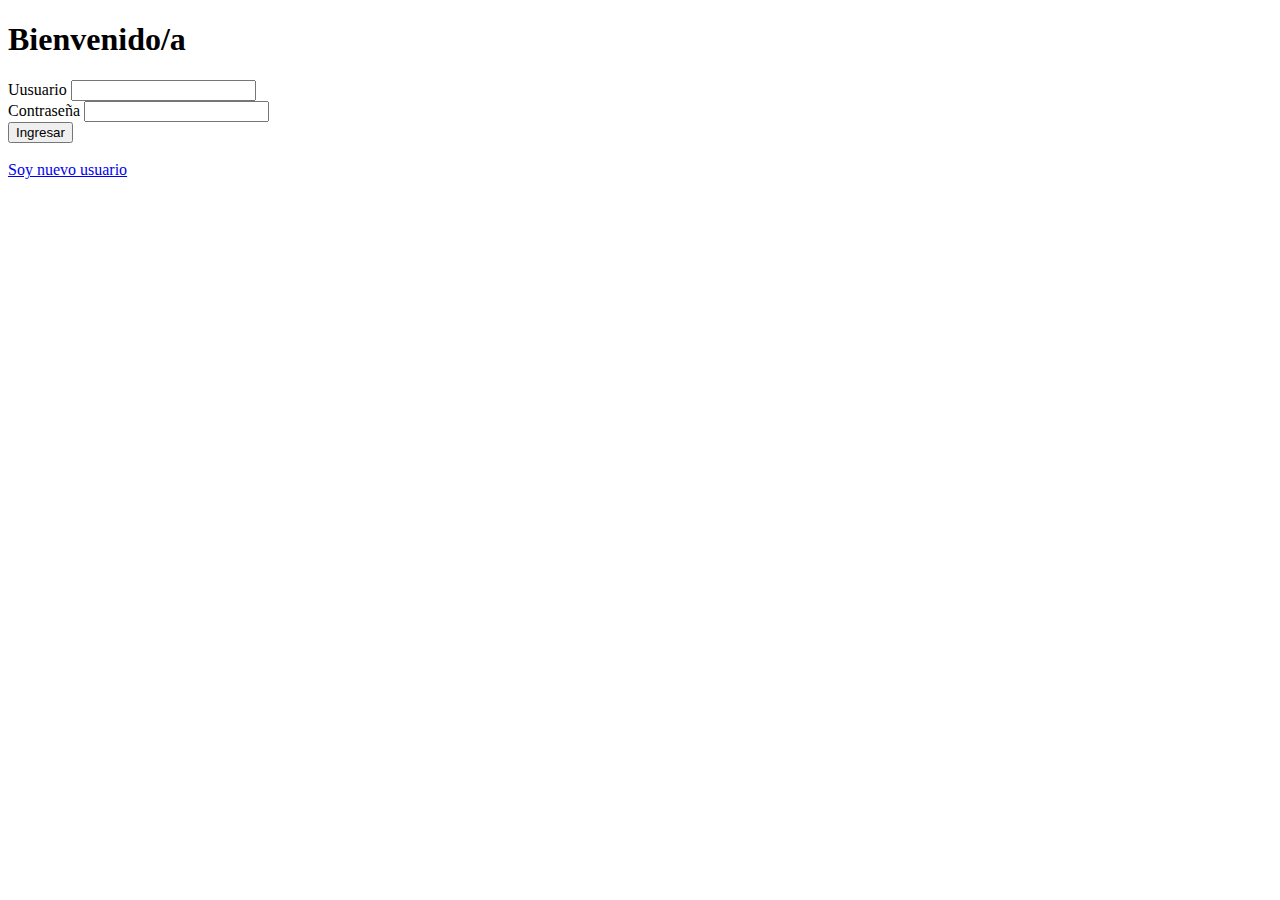
<file: maruchan/aplicacion/templates/paginas/sesion.html>
<!DOCTYPE html>
<html lang="es">
    <head>
        <meta charset="UTF-8">
        <meta name="viewport" content="width=device-width, initial-scale=1.0">
        <title>Página</title>
    </head>
    <body>
        <div class="formulario">
            <h1>Bienvenido/a</h1>
            <form action="confirmar.php" method="post">
                <div class="user">
                    <label>Uusuario</label>
                    <input type="text" name="user" id="user">
                </div>
                <div class="user">
                <label>Contraseña</label>
                <input type="password" name="password" id="password">
                </div>
                <button type="submit">Ingresar</button>
                <br>
                <br>
                <a href="registro.html">Soy nuevo usuario</a>
            </form>
        </div>
    </body>
</html>
</file>
